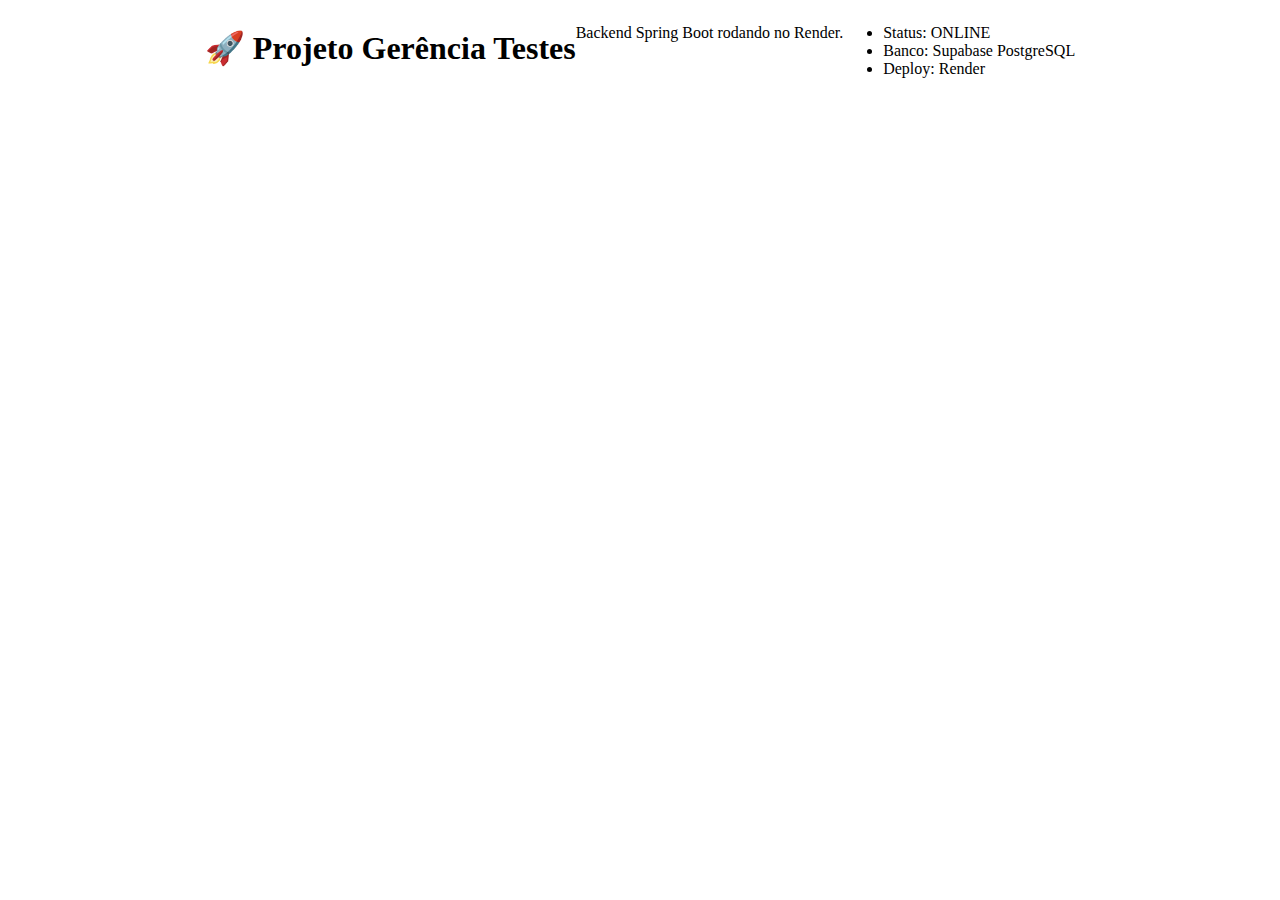
<file: src/main/resources/static/index.html>
<!DOCTYPE html>
<html lang="pt-br">
<head>
    <meta charset="UTF-8">
    <title>Projeto Gerência Testes</title>
    <style>
        body {
            display: flex;
            justify-content: center;
        }
    </style>
</head>
<body>

<h1>🚀 Projeto Gerência Testes</h1>

<p>Backend Spring Boot rodando no Render.</p>

<ul>
    <li>Status: ONLINE</li>
    <li>Banco: Supabase PostgreSQL</li>
    <li>Deploy: Render</li>
</ul>

<p hidden="true">
    <a href="/swagger-ui.html">Swagger</a>
</p>

</body>
</html>
</file>
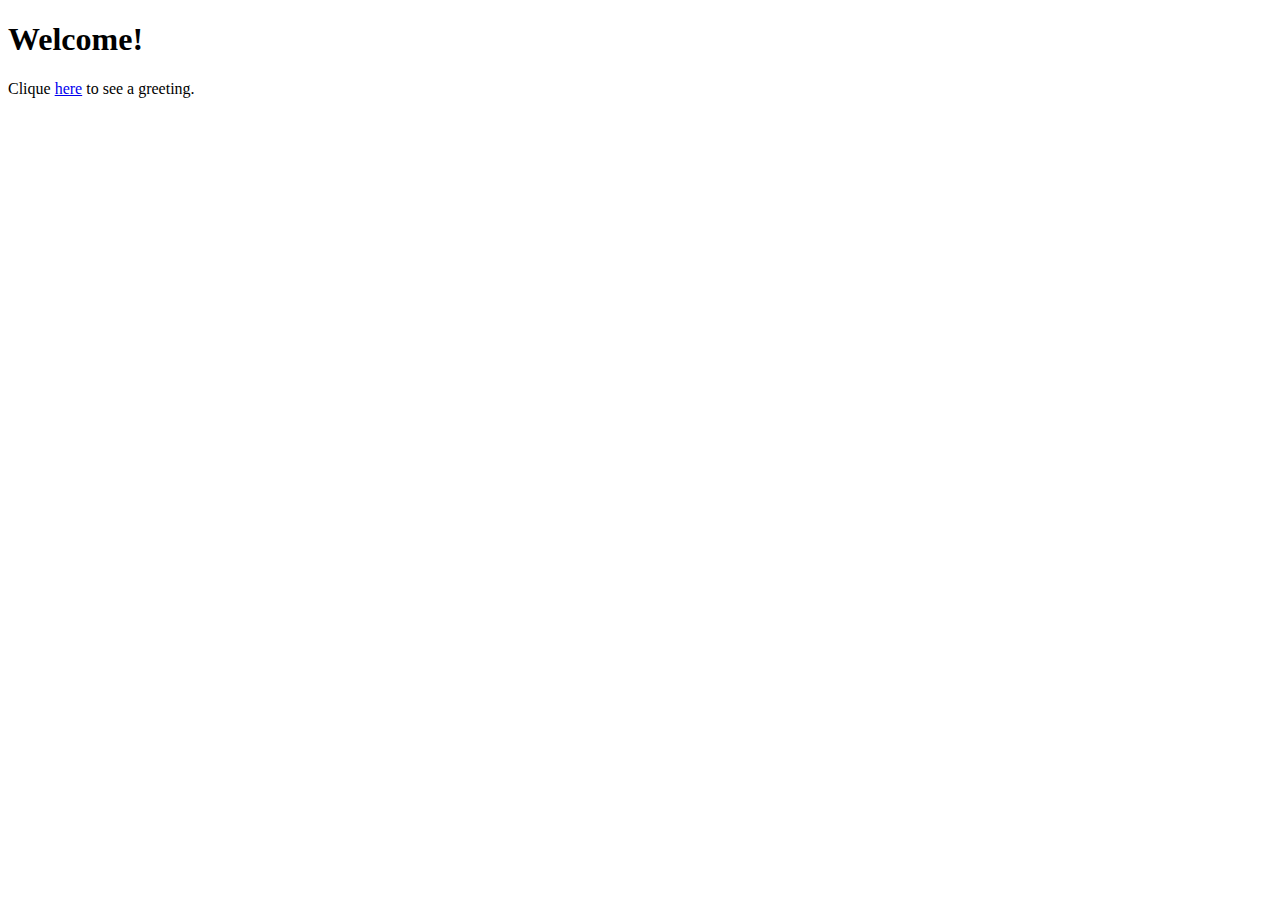
<file: src/main/resources/static/example.html>
<!DOCTYPE html>
<html>
    <head>
        <title>Spring Security Example</title>
    </head>
    <body>
        <h1>Welcome!</h1>

        <p>Clique <a href="/hello">here</a> to see a greeting.</p>
    </body>
</html>
</file>
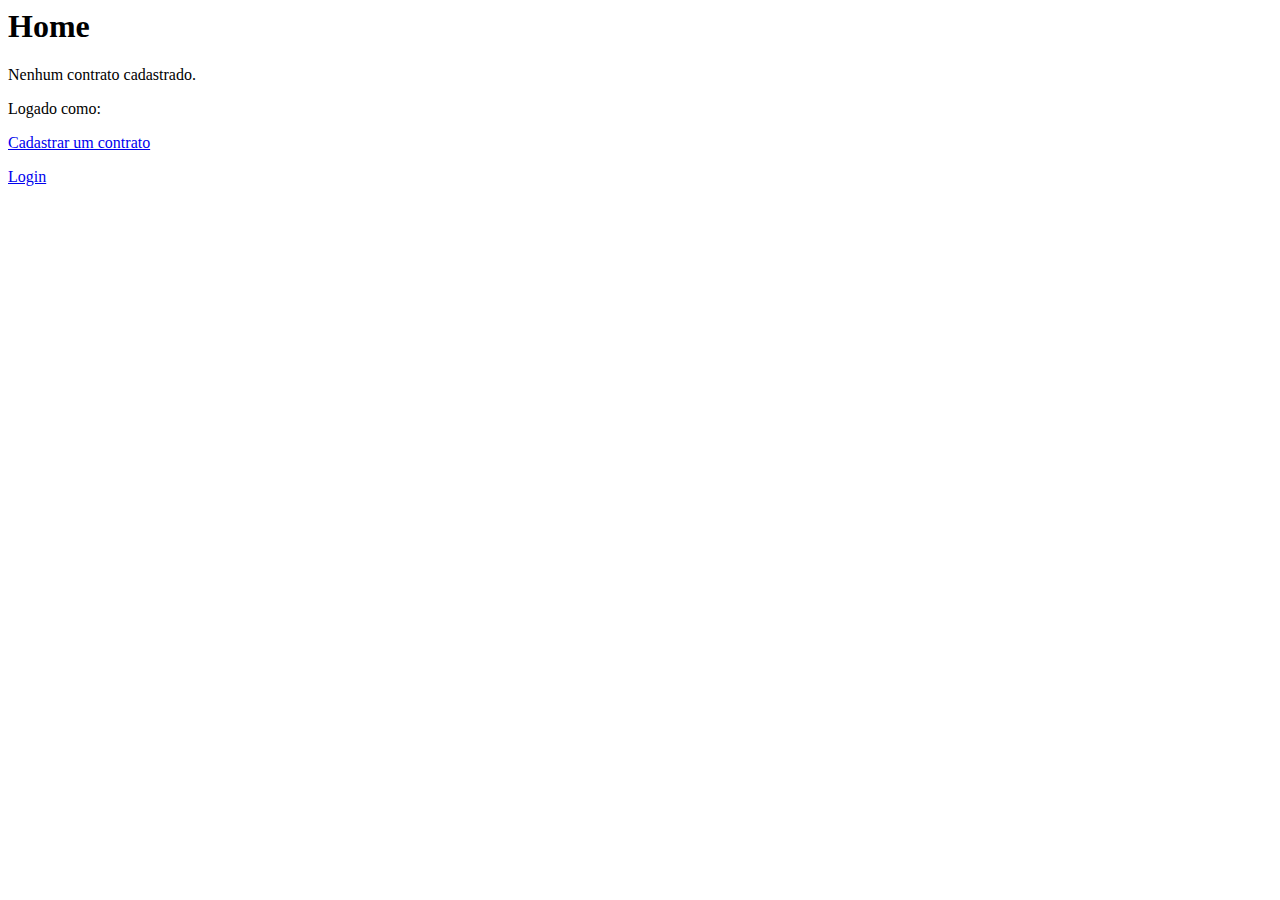
<file: src/main/resources/templates/home.html>
<html xmlns:th="http://www.thymeleaf.org" xmlns:sec="http://www.thymeleaf.org/extras/spring-security">

<head>
    <meta charset="UTF-8">
    <title>Home</title>
    <link rel="stylesheet" type="text/css" th:href="@{/css/style.css}">
</head>

<body>
    <h1>Home</h1>
    <p th:if="${contratos == null or contratos.isEmpty()}">Nenhum contrato cadastrado.</p>

    <div th:replace="fragments/lista-contratos"></div>

    <div sec:authorize="isAuthenticated()">
        Logado como: <span sec:authentication="name"></span>
        <p>
            <a href="/index">Cadastrar um contrato</a>
        </p>
    </div>

    <div sec:authorize="!isAuthenticated()">
        <a href="/login">Login</a>
    </div>
</body>

</html>
</file>
